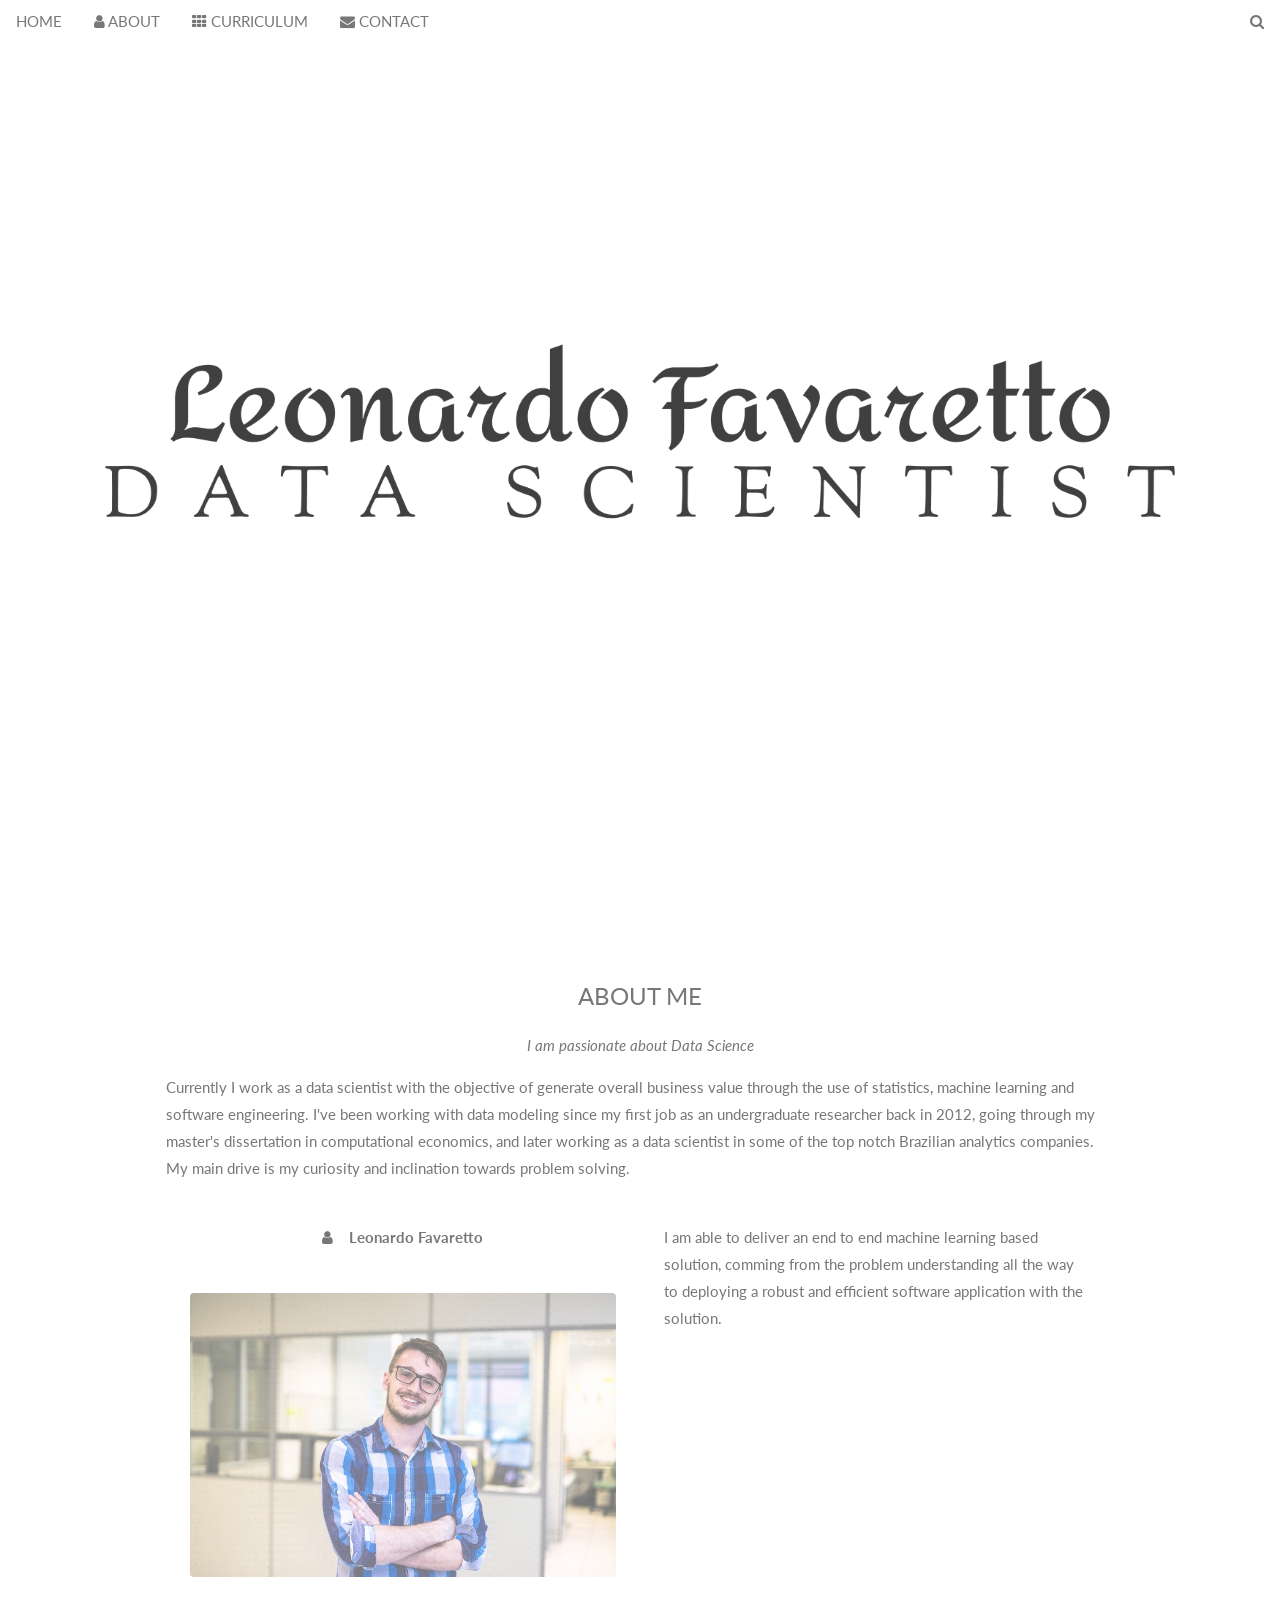
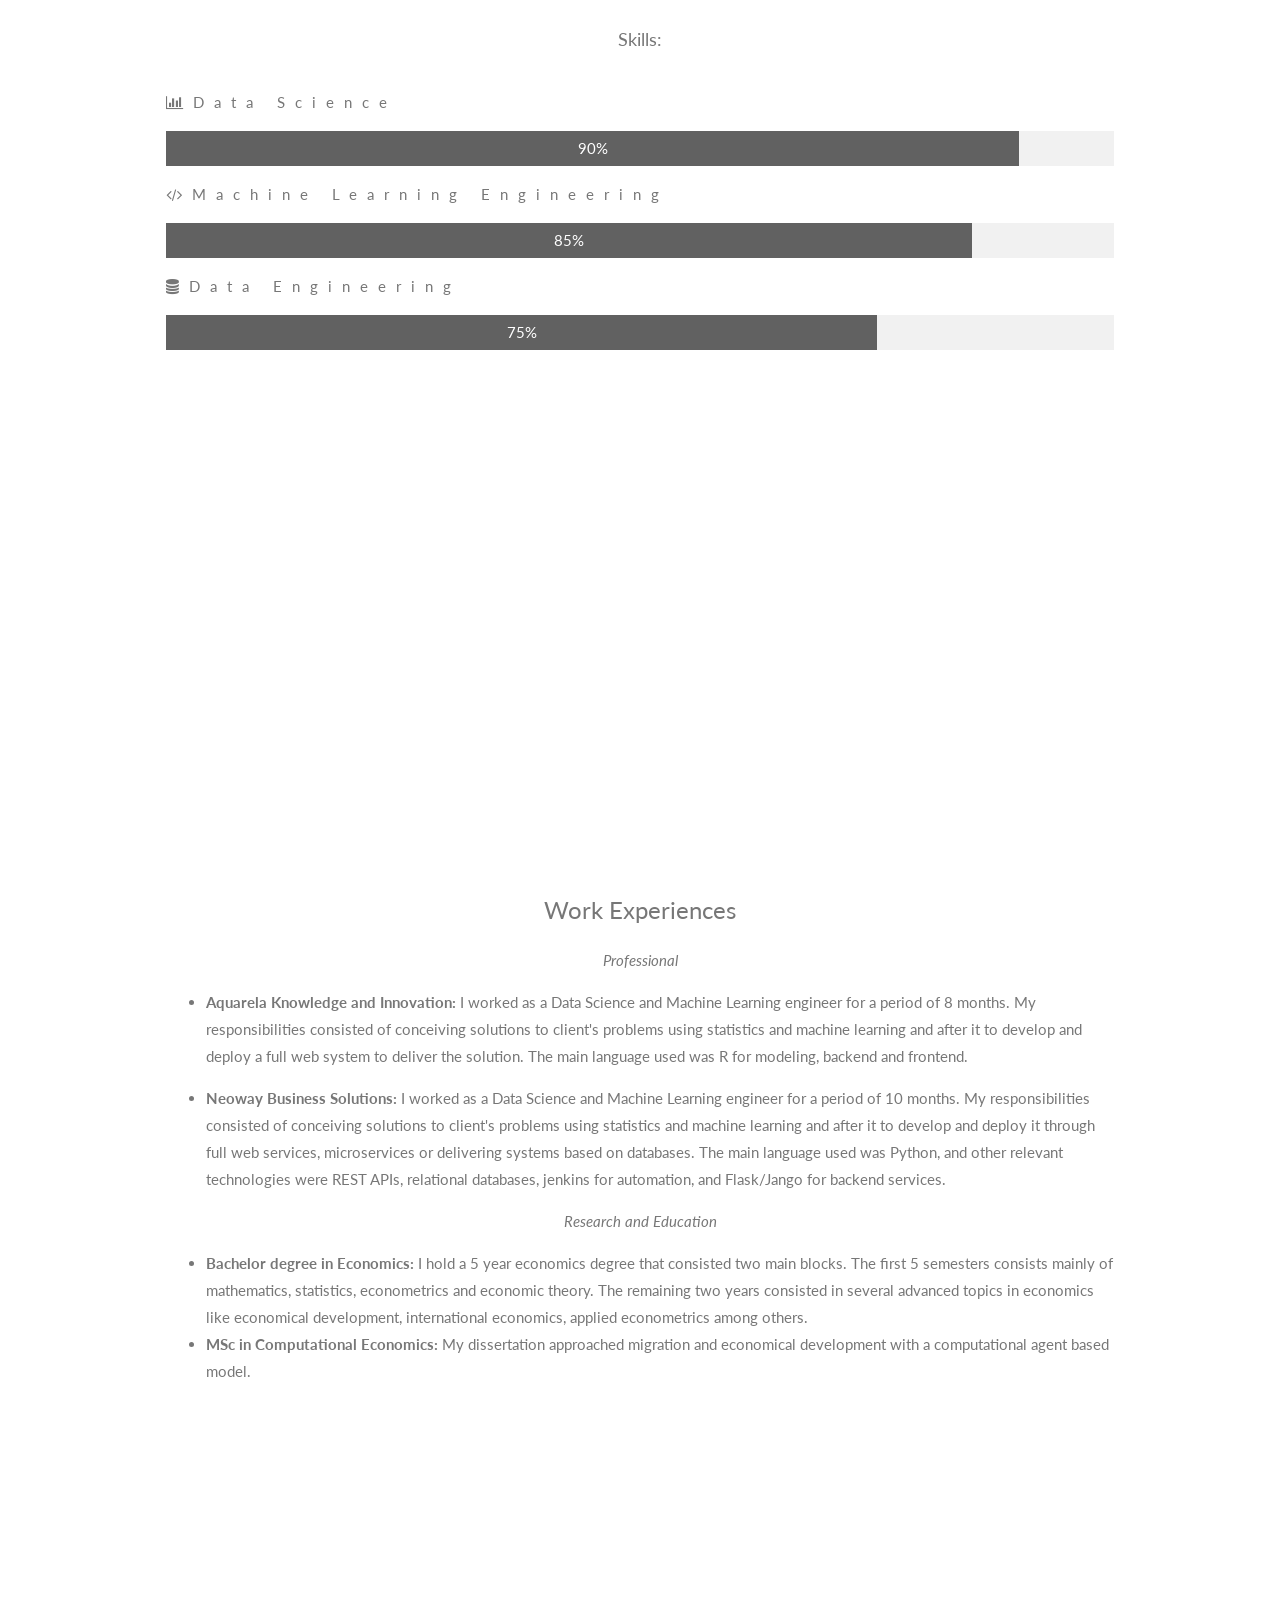
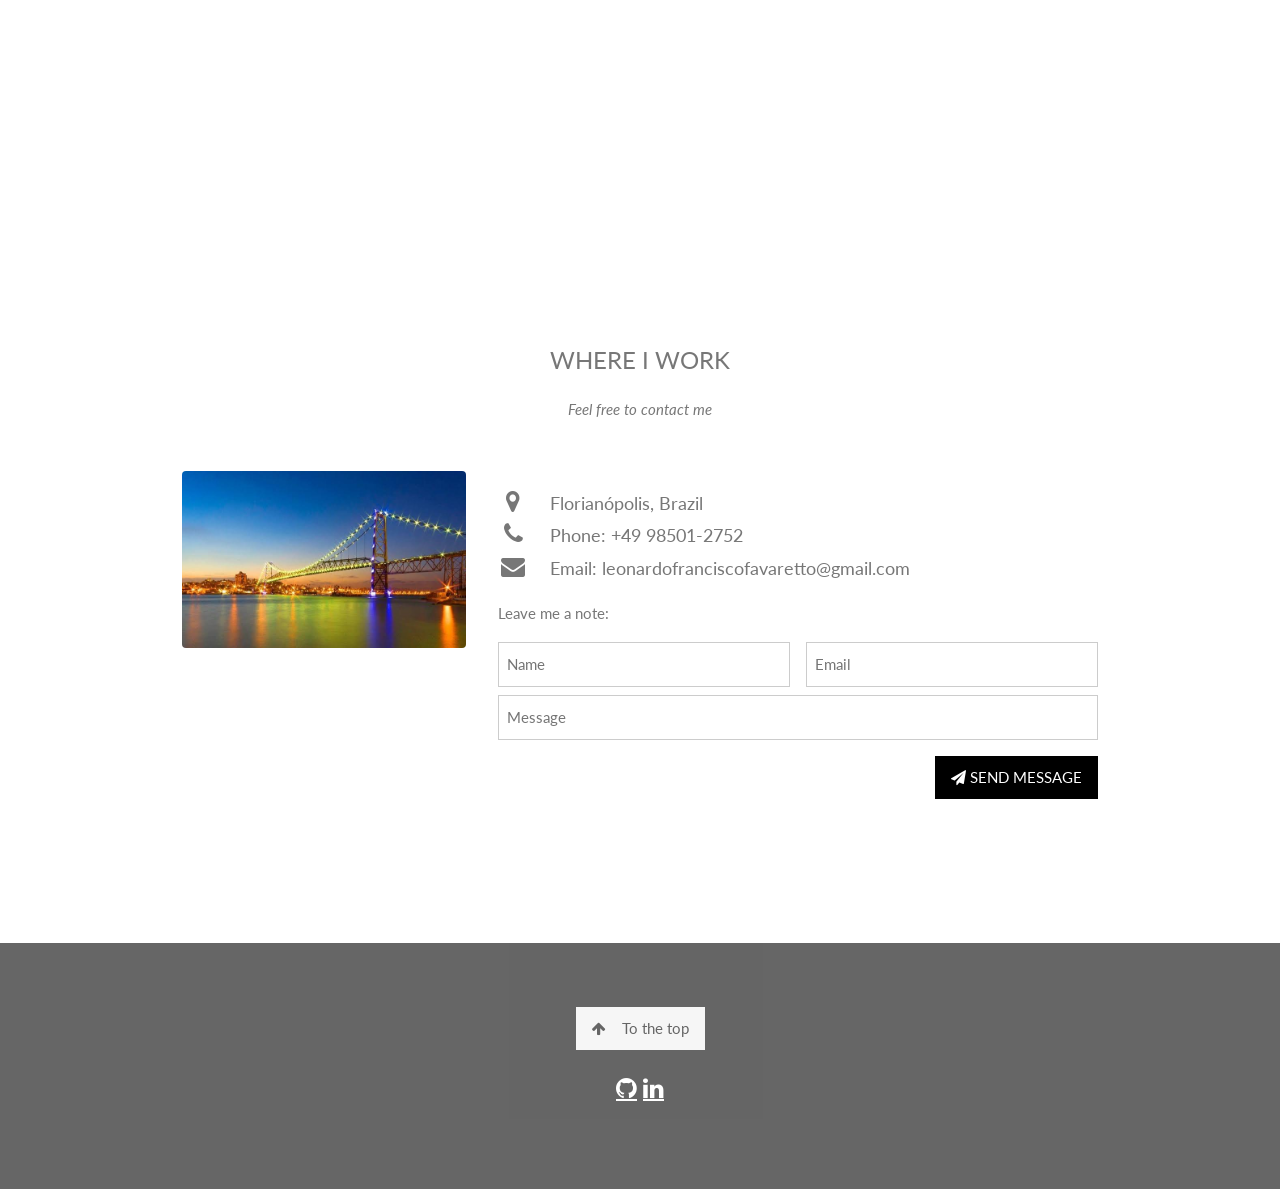
<file: index.html>
<!DOCTYPE html>
<html>
<head>
    <title>Favaretto DS</title>
    <meta charset="UTF-8">
    <meta name="viewport" content="width=device-width, initial-scale=1">
    <link rel="stylesheet" href="styles.css">
    <link rel="stylesheet" href="https://fonts.googleapis.com/css?family=Lato">
    <link rel="stylesheet" href="https://cdnjs.cloudflare.com/ajax/libs/font-awesome/4.7.0/css/font-awesome.min.css">
    <style>
        body,
        h1,
        h2,
        h3,
        h4,
        h5,
        h6 {
            font-family: "Lato", sans-serif;
        }
        
        body,
        html {
            height: 100%;
            color: #777;
            line-height: 1.8;
        }
        
        /* Create a Parallax Effect */
        .bgimg-1,
        .bgimg-2,
        .bgimg-3 {
            background-attachment: fixed;
            background-position: center;
            background-repeat: no-repeat;
            background-size: cover;
        }
        
        /* First image (Logo. Full height) */
.bgimg-1 {
    background-image: url('cover.png');
    min-height: 100%;
    background-attachment: fixed;
    background-position: center;
    background-repeat: no-repeat;
    background-size: cover;
}

/* Media query for screens with a maximum width of 768px (adjust as needed) */
@media screen and (max-width: 768px) {
    .bgimg-1 {
        background-size: contain; /* Adjust as needed for responsiveness */
    }
}

/* Media query for desktop view with a minimum width of, for example, 1200px (adjust as needed) */
@media screen and (min-width: 1200px) {
    .bgimg-1 {
        background-size: 100% auto; /* Adjust as needed for desktop view */
    }
}
@media screen and (max-width: 768px) {
    .bgimg-1 {
        background-size: contain; /* Adjust as needed for responsiveness */
        min-height: 300px; /* Adjust the height to reduce white space */
    }
}
        /* Second image (Portfolio) */
        .bgimg-2 {
            background-image: url("aqrl.jpg");
            min-height: 400px;
        }
        
        /* Third image (Contact) */
        .bgimg-3 {
            background-image: url("floripa2.jpeg");
            min-height: 400px;
        }
        
        .w3-wide {
            letter-spacing: 10px;
        }
        
        .w3-hover-opacity {
            cursor: pointer;
        }
        
        /* Improved mobile responsiveness */
        @media screen and (max-width: 768px) {
            .w3-bar-item {
                width: 100%;
                text-align: center;
                padding: 10px 0;
            }
            
            .w3-bar {
                flex-direction: column;
            }
            
            .w3-top {
                position: relative;
            }
            
            .bgimg-1,
            .bgimg-2,
            .bgimg-3 {
                background-attachment: scroll;
            }
            
            .w3-display-container {
                text-align: center;
            }
        }
    </style>
</head>

<body>
    <!-- Navbar (sit on top) -->


        <!-- Navbar on small screens -->
        <div id="navDemo" class="w3-bar-block w3-white w3-hide w3-hide-large w3-hide-medium">
            <a href="#about" class="w3-bar-item w3-button" onclick="toggleFunction()">ABOUT</a>
            <a href="#portfolio" class="w3-bar-item w3-button" onclick="toggleFunction()">CURRICULUM</a>
            <a href="#contact" class="w3-bar-item w3-button" onclick="toggleFunction()">CONTACT</a>
            <a href="#" class="w3-bar-item w3-button">SEARCH</a>
        </div>
    </div>

     <div class="w3-top">
        <div class="w3-bar" id="myNavbar">
            <a class="w3-bar-item w3-button w3-hover-black w3-hide-medium w3-hide-large w3-right" href="javascript:void(0);" onclick="toggleFunction()" title="Toggle Navigation Menu">
                <i class="fa fa-bars"></i>
            </a>
            <a href="#home" class="w3-bar-item w3-button">HOME</a>
            <a href="#about" class="w3-bar-item w3-button w3-hide-small"><i class="fa fa-user"></i> ABOUT</a>
            <a href="#portfolio" class="w3-bar-item w3-button w3-hide-small"><i class="fa fa-th"></i> CURRICULUM</a>
            <a href="#contact" class="w3-bar-item w3-button w3-hide-small"><i class="fa fa-envelope"></i> CONTACT</a>
            <a href="#" class="w3-bar-item w3-button w3-hide-small w3-right w3-hover-red">
                <i class="fa fa-search"></i>
            </a>
        </div>

        <!-- Navbar on small screens -->
        <div id="navDemo" class="w3-bar-block w3-white w3-hide w3-hide-large w3-hide-medium">
            <a href="#about" class="w3-bar-item w3-button" onclick="toggleFunction()">ABOUT</a>
            <a href="#portfolio" class="w3-bar-item w3-button" onclick="toggleFunction()">CURRICULUM</a>
            <a href="#contact" class="w3-bar-item w3-button" onclick="toggleFunction()">CONTACT</a>
            <a href="#" class="w3-bar-item w3-button">SEARCH</a>
        </div>
    </div>

    <!-- First Parallax Image with Logo Text -->
    <div class="bgimg-1 w3-display-container w3-opacity-min" id="home">
        <div class="w3-display-middle" style="white-space:nowrap;">

        </div>
    </div>

    <!-- Container (About Section) -->
    <div class="w3-content w3-container w3-padding-64" id="about">
        <h3 class="w3-center">ABOUT ME</h3>
        <p class="w3-center"><em>I am passionate about Data Science</em></p>
        <p>Currently I work as a data scientist with the objective of generate overall business value through the use of statistics, machine learning and software engineering. I've been working with data modeling since my first job as an undergraduate researcher
            back in 2012, going through my master's dissertation in computational economics, and later working as a data scientist in some of the top notch Brazilian analytics companies. My main drive is my curiosity and inclination towards problem solving.</p>
        <div class="w3-row">
            <div class="w3-col m6 w3-center w3-padding-large">
                <p><b><i class="fa fa-user w3-margin-right"></i>Leonardo Favaretto</b></p><br>
                <img src="foto_linkedin.png" class="w3-round w3-image w3-opacity w3-hover-opacity-off" alt="Photo of Me" width="500" height="333">
            </div>

            <!-- Hide this text on small devices -->
            <div class="w3-col m6 w3-hide-small w3-padding-large">
                <p>I am able to deliver an end to end machine learning based solution, comming from the problem understanding all the way to deploying a robust and efficient software application with the solution.
                </p>
            </div>
        </div>
        <p class="w3-large w3-center w3-padding-16">Skills:</p>
        <p class="w3-wide"><i class="fa fa-bar-chart"></i>Data Science</p>
        <div class="w3-light-grey">
            <div class="w3-container w3-padding-small w3-dark-grey w3-center" style="width:90%">90%</div>
        </div>
        <p class="w3-wide"><i class="fa fa-code"></i>Machine Learning Engineering</p>
        <div class="w3-light-grey">
            <div class="w3-container w3-padding-small w3-dark-grey w3-center" style="width:85%">85%</div>
        </div>
        <p class="w3-wide"><i class="fa fa-database"></i>Data Engineering</p>
        <div class="w3-light-grey">
            <div class="w3-container w3-padding-small w3-dark-grey w3-center" style="width:75%">75%</div>
        </div>
    </div>

    <!-- Second Parallax Image with Portfolio Text -->
    <div class="bgimg-2 w3-display-container w3-opacity-min">
        <div class="w3-display-middle">
            <span class="w3-xxlarge w3-text-white w3-wide">CURRICULUM</span>
        </div>
    </div>
    </div>
    <div class="w3-content w3-container w3-padding-64" id="portfolio">
        <h3 class="w3-center">Work Experiences</h3>
        <p class="w3-center"><em>Professional</em></p>
        <ul>
            <li>
                <b>Aquarela Knowledge and Innovation: </b> I worked as a Data Science and Machine Learning engineer for a period of 8 months. My responsibilities consisted of conceiving solutions to client's problems using statistics and machine learning
                and after it to develop and deploy a full web system to deliver the solution. The main language used was R for modeling, backend and frontend.
            </li>
        </ul>
        <ul>
            <li>
                <b> Neoway Business Solutions: </b> I worked as a Data Science and Machine Learning engineer for a period of 10 months. My responsibilities consisted of conceiving solutions to client's problems using statistics and machine learning and
                after it to develop and deploy it through full web services, microservices or delivering systems based on databases. The main language used was Python, and other relevant technologies were REST APIs, relational databases, jenkins for automation,
                and Flask/Jango for backend services.

            </li>
        </ul>
        <p class="w3-center"><em>Research and Education</em></p>
        <ul>
            <li>
                <b>Bachelor degree in Economics: </b> I hold a 5 year economics degree that consisted two main blocks. The first 5 semesters consists mainly of mathematics, statistics, econometrics and economic theory. The remaining two years consisted
                in several advanced topics in economics like economical development, international economics, applied econometrics among others.
            </li>
            <li>
                <b>MSc in Computational Economics: </b> My dissertation approached migration and economical development with a computational agent based model.
            </li>
        </ul>
        <div class="w3-row">
        </div>
    </div>



    <!-- Third Parallax Image with Portfolio Text -->
    <div class="bgimg-3 w3-display-container w3-opacity-min" id='portfolio'>
        <div class="w3-display-middle">
            <span class="w3-xxlarge w3-text-white w3-wide">CONTACT</span>
        </div>
    </div>

    <!-- Container (Contact Section) -->
    <div class="w3-content w3-container w3-padding-64" id="contact">
        <h3 class="w3-center">WHERE I WORK</h3>
        <p class="w3-center"><em>Feel free to contact me</em></p>

        <div class="w3-row w3-padding-32 w3-section">
            <div class="w3-col m4 w3-container">
                <img src="map.jpeg" class="w3-image w3-round" style="width:100%">
            </div>
            <div class="w3-col m8 w3-panel">
                <div class="w3-large w3-margin-bottom">
                    <i class="fa fa-map-marker fa-fw w3-hover-text-black w3-xlarge w3-margin-right"></i> Florianópolis, Brazil<br>
                    <i class="fa fa-phone fa-fw w3-hover-text-black w3-xlarge w3-margin-right"></i> Phone: +49 98501-2752<br>
                    <i class="fa fa-envelope fa-fw w3-hover-text-black w3-xlarge w3-margin-right"></i> Email: leonardofranciscofavaretto@gmail.com<br>
                </div>
                <p>Leave me a note:</p>
                <form action="/action_page.php" target="_blank">
                    <div class="w3-row-padding" style="margin:0 -16px 8px -16px">
                        <div class="w3-half">
                            <input class="w3-input w3-border" type="text" placeholder="Name" required name="Name">
                        </div>
                        <div class="w3-half">
                            <input class="w3-input w3-border" type="text" placeholder="Email" required name="Email">
                        </div>
                    </div>
                    <input class="w3-input w3-border" type="text" placeholder="Message" required name="Message">
                    <button class="w3-button w3-black w3-right w3-section" type="submit">
          <i class="fa fa-paper-plane"></i> SEND MESSAGE
        </button>
                </form>
            </div>
        </div>
    </div>

    <!-- Footer -->
    <footer id="footeredit" class="w3-center w3-black w3-padding-64 w3-opacity w3-hover-opacity-off">
        <a href="#home" class="w3-button w3-light-grey"><i class="fa fa-arrow-up w3-margin-right"></i>To the top</a>
        <div class="w3-xlarge w3-section">
            <a href="https://github.com/LeonardoFavaretto" class="fa fa-github w3-hover-opacity"> </a>
            <a href="https://www.linkedin.com/in/leonardo-favaretto/" class="fa fa-linkedin w3-hover-opacity"></a>
        </div>
    </footer>

    <script>
        // Modal Image Gallery
        function onClick(element) {
            document.getElementById("img01").src = element.src;
            document.getElementById("modal01").style.display = "block";
            var captionText = document.getElementById("caption");
            captionText.innerHTML = element.alt;
        }

        // Change style of navbar on scroll
        window.onscroll = function() {
            myFunction()
        };

        function myFunction() {
            var navbar = document.getElementById("myNavbar");
            if (document.body.scrollTop > 100 || document.documentElement.scrollTop > 100) {
                navbar.className = "w3-bar" + " w3-card" + " w3-animate-top" + " w3-white";
            } else {
                navbar.className = navbar.className.replace(" w3-card w3-animate-top w3-white", "");
            }
        }

        // Used to toggle the menu on small screens when clicking on the menu button
        function toggleFunction() {
            var x = document.getElementById("navDemo");
            if (x.className.indexOf("w3-show") == -1) {
                x.className += " w3-show";
            } else {
                x.className = x.className.replace(" w3-show", "");
            }
        }
    </script>
</body>
</html>
</file>
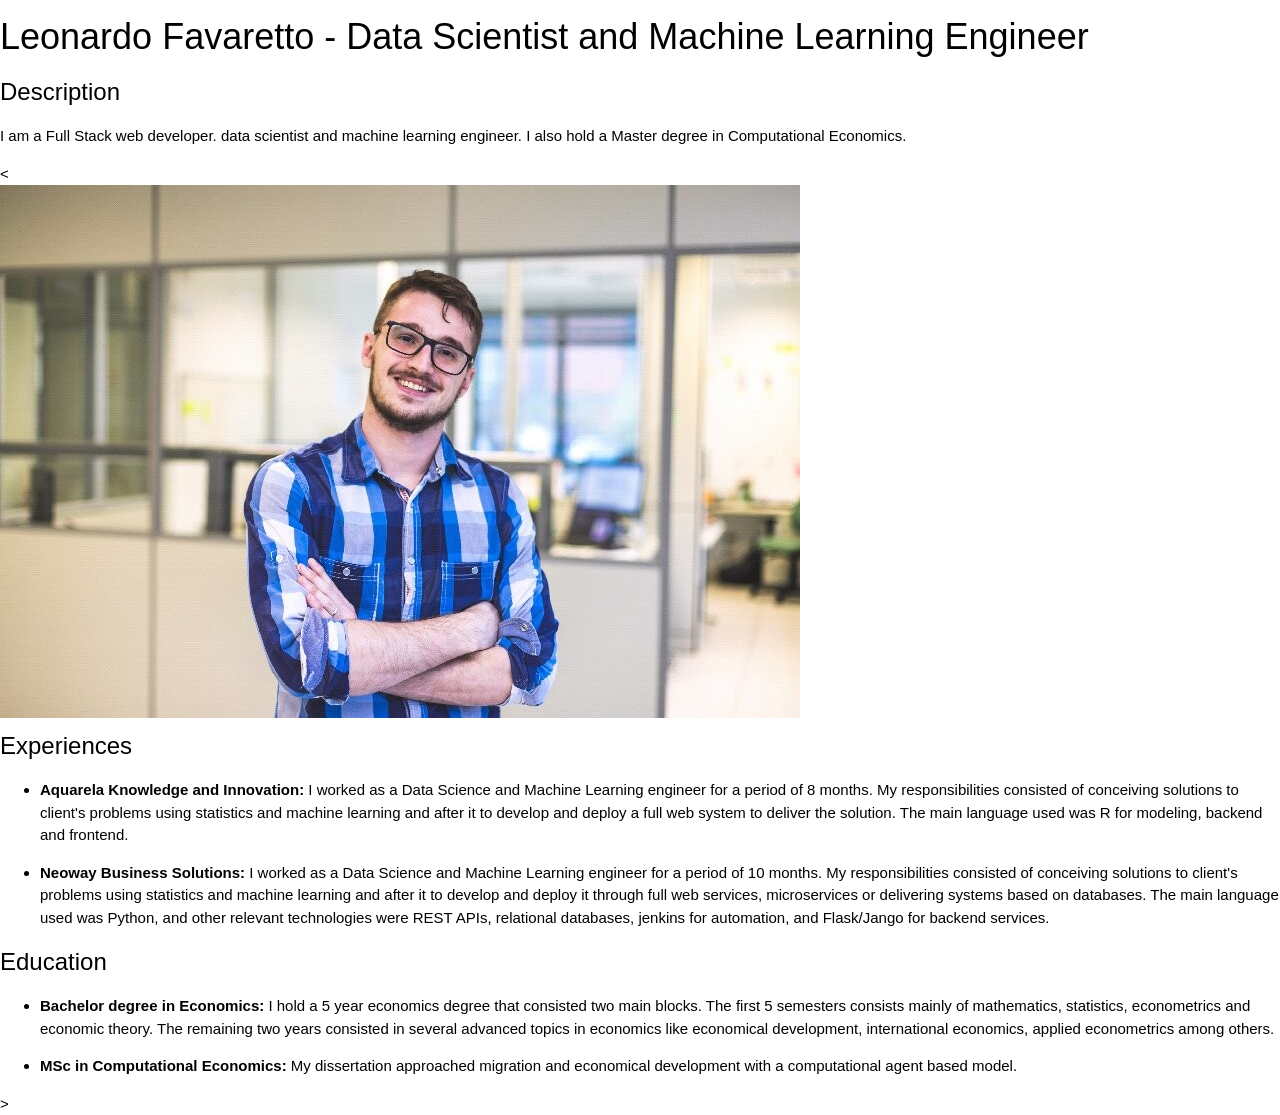
<file: teste.html>
<!DOCTYPE html>
<html>

<head>
    <meta charset='utf-8'>
    <meta http-equiv='X-UA-Compatible' content='IE=edge'>
    <title>Leonardo Favaretto</title>
    <meta name='viewport' content='width=device-width, initial-scale=1'>
    <link rel='stylesheet' type='text/css' media='screen' href='styles.css'>
    <script src='react.js'></script>

</head>

<body>
<div>
    <h1>Leonardo Favaretto - Data Scientist and Machine Learning Engineer </h1>
</div>
    <div>
    <h3> Description </h3>
    <p>
        I am a Full Stack web developer. data scientist and machine learning
        engineer. I also hold a Master degree in Computational Economics.
    </p>
<</div>
    <img src="foto_linkedin.png">
<div>
    <h3> Experiences </h3>

      <ul>
      <li>
          <b>Aquarela Knowledge and Innovation: </b> I worked as a Data Science and Machine
          Learning engineer for a period of 8 months. My responsibilities consisted of
          conceiving solutions to client's problems using statistics and machine learning
          and after it to develop and deploy a full web system to deliver the solution.
           The main language used was R for modeling, backend and frontend.
      </li>
          </ul>
          <ul>
    <li>
          <b> Neoway Business Solutions: </b> I worked as a Data Science and Machine
          Learning engineer for a period of 10 months. My responsibilities consisted of
          conceiving solutions to client's problems using statistics and machine learning
          and after it to develop and deploy it through full web services, microservices
          or delivering systems based on databases. The main language used was Python, and
          other relevant technologies were REST APIs, relational databases, jenkins for
          automation, and Flask/Jango for backend services.

      </li>
      </ul>
    </div>

    <div>
    <h3> Education </h3>
    <ul>
      <li>
          <b>Bachelor degree in Economics: </b> I hold a 5 year economics degree that consisted
           two main blocks. The first 5 semesters consists mainly of mathematics, statistics,
          econometrics and economic theory. The remaining two years consisted in several advanced
          topics in economics like economical development, international economics, applied econometrics
          among others.
      </li>
          </ul>
<ul>
      <li>
          <b>MSc in Computational Economics: </b> My dissertation approached migration and economical development
          with a computational agent based model.
      </li>
          </ul>

</div>

</body>

</html>>
</file>
<file: styles.css>
/* W3.CSS 4.13 June 2019 by Jan Egil and Borge Refsnes */

html {
    box-sizing: border-box
}

*,
*:before,
*:after {
    box-sizing: inherit
}


/* Extract from normalize.css by Nicolas Gallagher and Jonathan Neal git.io/normalize */

html {
    -ms-text-size-adjust: 100%;
    -webkit-text-size-adjust: 100%
}

body {
    margin: 0
}

#footeredit {
    width: 100%;
}

article,
aside,
details,
figcaption,
figure,
footer,
header,
main,
menu,
nav,
section {
    display: block
}

summary {
    display: list-item
}

audio,
canvas,
progress,
video {
    display: inline-block
}

progress {
    vertical-align: baseline
}

audio:not([controls]) {
    display: none;
    height: 0
}

[hidden],
template {
    display: none
}

a {
    background-color: transparent
}

a:active,
a:hover {
    outline-width: 0
}

abbr[title] {
    border-bottom: none;
    text-decoration: underline;
    text-decoration: underline dotted
}

b,
strong {
    font-weight: bolder
}

dfn {
    font-style: italic
}

mark {
    background: #ff0;
    color: #000
}

small {
    font-size: 80%
}

sub,
sup {
    font-size: 75%;
    line-height: 0;
    position: relative;
    vertical-align: baseline
}

sub {
    bottom: -0.25em
}

sup {
    top: -0.5em
}

figure {
    margin: 1em 40px
}

img {
    border-style: none
}

code,
kbd,
pre,
samp {
    font-family: monospace, monospace;
    font-size: 1em
}

hr {
    box-sizing: content-box;
    height: 0;
    overflow: visible
}

button,
input,
select,
textarea,
optgroup {
    font: inherit;
    margin: 0
}

optgroup {
    font-weight: bold
}

button,
input {
    overflow: visible
}

button,
select {
    text-transform: none
}

button,
[type=button],
[type=reset],
[type=submit] {
    -webkit-appearance: button
}

button::-moz-focus-inner,
[type=button]::-moz-focus-inner,
[type=reset]::-moz-focus-inner,
[type=submit]::-moz-focus-inner {
    border-style: none;
    padding: 0
}

button:-moz-focusring,
[type=button]:-moz-focusring,
[type=reset]:-moz-focusring,
[type=submit]:-moz-focusring {
    outline: 1px dotted ButtonText
}

fieldset {
    border: 1px solid #c0c0c0;
    margin: 0 2px;
    padding: .35em .625em .75em
}

legend {
    color: inherit;
    display: table;
    max-width: 100%;
    padding: 0;
    white-space: normal
}

textarea {
    overflow: auto
}

[type=checkbox],
[type=radio] {
    padding: 0
}

[type=number]::-webkit-inner-spin-button,
[type=number]::-webkit-outer-spin-button {
    height: auto
}

[type=search] {
    -webkit-appearance: textfield;
    outline-offset: -2px
}

[type=search]::-webkit-search-decoration {
    -webkit-appearance: none
}

::-webkit-file-upload-button {
    -webkit-appearance: button;
    font: inherit
}


/* End extract */

html,
body {
    font-family: Verdana, sans-serif;
    font-size: 15px;
    line-height: 1.5
}

html {
    overflow-x: hidden
}

h1 {
    font-size: 36px
}

h2 {
    font-size: 30px
}

h3 {
    font-size: 24px
}

h4 {
    font-size: 20px
}

h5 {
    font-size: 18px
}

h6 {
    font-size: 16px
}

.w3-serif {
    font-family: serif
}

h1,
h2,
h3,
h4,
h5,
h6 {
    font-family: "Segoe UI", Arial, sans-serif;
    font-weight: 400;
    margin: 10px 0
}

.w3-wide {
    letter-spacing: 4px
}

hr {
    border: 0;
    border-top: 1px solid #eee;
    margin: 20px 0
}

.w3-image {
    max-width: 100%;
    height: auto
}

img {
    vertical-align: middle
}

a {
    color: inherit
}

.w3-table,
.w3-table-all {
    border-collapse: collapse;
    border-spacing: 0;
    width: 100%;
    display: table
}

.w3-table-all {
    border: 1px solid #ccc
}

.w3-bordered tr,
.w3-table-all tr {
    border-bottom: 1px solid #ddd
}

.w3-striped tbody tr:nth-child(even) {
    background-color: #f1f1f1
}

.w3-table-all tr:nth-child(odd) {
    background-color: #fff
}

.w3-table-all tr:nth-child(even) {
    background-color: #f1f1f1
}

.w3-hoverable tbody tr:hover,
.w3-ul.w3-hoverable li:hover {
    background-color: #ccc
}

.w3-centered tr th,
.w3-centered tr td {
    text-align: center
}

.w3-table td,
.w3-table th,
.w3-table-all td,
.w3-table-all th {
    padding: 8px 8px;
    display: table-cell;
    text-align: left;
    vertical-align: top
}

.w3-table th:first-child,
.w3-table td:first-child,
.w3-table-all th:first-child,
.w3-table-all td:first-child {
    padding-left: 16px
}

.w3-btn,
.w3-button {
    border: none;
    display: inline-block;
    padding: 8px 16px;
    vertical-align: middle;
    overflow: hidden;
    text-decoration: none;
    color: inherit;
    background-color: inherit;
    text-align: center;
    cursor: pointer;
    white-space: nowrap
}

.w3-btn:hover {
    box-shadow: 0 8px 16px 0 rgba(0, 0, 0, 0.2), 0 6px 20px 0 rgba(0, 0, 0, 0.19)
}

.w3-btn,
.w3-button {
    -webkit-touch-callout: none;
    -webkit-user-select: none;
    -khtml-user-select: none;
    -moz-user-select: none;
    -ms-user-select: none;
    user-select: none
}

.w3-disabled,
.w3-btn:disabled,
.w3-button:disabled {
    cursor: not-allowed;
    opacity: 0.3
}

.w3-disabled *,
:disabled * {
    pointer-events: none
}

.w3-btn.w3-disabled:hover,
.w3-btn:disabled:hover {
    box-shadow: none
}

.w3-badge,
.w3-tag {
    background-color: #000;
    color: #fff;
    display: inline-block;
    padding-left: 8px;
    padding-right: 8px;
    text-align: center
}

.w3-badge {
    border-radius: 50%
}

.w3-ul {
    list-style-type: none;
    padding: 0;
    margin: 0
}

.w3-ul li {
    padding: 8px 16px;
    border-bottom: 1px solid #ddd
}

.w3-ul li:last-child {
    border-bottom: none
}

.w3-tooltip,
.w3-display-container {
    position: relative
}

.w3-tooltip .w3-text {
    display: none
}

.w3-tooltip:hover .w3-text {
    display: inline-block
}

.w3-ripple:active {
    opacity: 0.5
}

.w3-ripple {
    transition: opacity 0s
}

.w3-input {
    padding: 8px;
    display: block;
    border: none;
    border-bottom: 1px solid #ccc;
    width: 100%
}

.w3-select {
    padding: 9px 0;
    width: 100%;
    border: none;
    border-bottom: 1px solid #ccc
}

.w3-dropdown-click,
.w3-dropdown-hover {
    position: relative;
    display: inline-block;
    cursor: pointer
}

.w3-dropdown-hover:hover .w3-dropdown-content {
    display: block
}

.w3-dropdown-hover:first-child,
.w3-dropdown-click:hover {
    background-color: #ccc;
    color: #000
}

.w3-dropdown-hover:hover>.w3-button:first-child,
.w3-dropdown-click:hover>.w3-button:first-child {
    background-color: #ccc;
    color: #000
}

.w3-dropdown-content {
    cursor: auto;
    color: #000;
    background-color: #fff;
    display: none;
    position: absolute;
    min-width: 160px;
    margin: 0;
    padding: 0;
    z-index: 1
}

.w3-check,
.w3-radio {
    width: 24px;
    height: 24px;
    position: relative;
    top: 6px
}

.w3-sidebar {
    height: 100%;
    width: 200px;
    background-color: #fff;
    position: fixed!important;
    z-index: 1;
    overflow: auto
}

.w3-bar-block .w3-dropdown-hover,
.w3-bar-block .w3-dropdown-click {
    width: 100%
}

.w3-bar-block .w3-dropdown-hover .w3-dropdown-content,
.w3-bar-block .w3-dropdown-click .w3-dropdown-content {
    min-width: 100%
}

.w3-bar-block .w3-dropdown-hover .w3-button,
.w3-bar-block .w3-dropdown-click .w3-button {
    width: 100%;
    text-align: left;
    padding: 8px 16px
}

.w3-main,
#main {
    transition: margin-left .4s
}

.w3-modal {
    z-index: 3;
    display: none;
    padding-top: 100px;
    position: fixed;
    left: 0;
    top: 0;
    width: 100%;
    height: 100%;
    overflow: auto;
    background-color: rgb(0, 0, 0);
    background-color: rgba(0, 0, 0, 0.4)
}

.w3-modal-content {
    margin: auto;
    background-color: #fff;
    position: relative;
    padding: 0;
    outline: 0;
    width: 600px
}

.w3-bar {
    width: 100%;
    overflow: hidden
}

.w3-center .w3-bar {
    display: inline-block;
    width: auto
}

.w3-bar .w3-bar-item {
    padding: 8px 16px;
    float: left;
    width: auto;
    border: none;
    display: block;
    outline: 0
}

.w3-bar .w3-dropdown-hover,
.w3-bar .w3-dropdown-click {
    position: static;
    float: left
}

.w3-bar .w3-button {
    white-space: normal
}

.w3-bar-block .w3-bar-item {
    width: 100%;
    display: block;
    padding: 8px 16px;
    text-align: left;
    border: none;
    white-space: normal;
    float: none;
    outline: 0
}

.w3-bar-block.w3-center .w3-bar-item {
    text-align: center
}

.w3-block {
    display: block;
    width: 100%
}

.w3-responsive {
    display: block;
    overflow-x: auto
}

.w3-container:after,
.w3-container:before,
.w3-panel:after,
.w3-panel:before,
.w3-row:after,
.w3-row:before,
.w3-row-padding:after,
.w3-row-padding:before,
.w3-cell-row:before,
.w3-cell-row:after,
.w3-clear:after,
.w3-clear:before,
.w3-bar:before,
.w3-bar:after {
    content: "";
    display: table;
    clear: both
}

.w3-col,
.w3-half,
.w3-third,
.w3-twothird,
.w3-threequarter,
.w3-quarter {
    float: left;
    width: 100%
}

.w3-col.s1 {
    width: 8.33333%
}

.w3-col.s2 {
    width: 16.66666%
}

.w3-col.s3 {
    width: 24.99999%
}

.w3-col.s4 {
    width: 33.33333%
}

.w3-col.s5 {
    width: 41.66666%
}

.w3-col.s6 {
    width: 49.99999%
}

.w3-col.s7 {
    width: 58.33333%
}

.w3-col.s8 {
    width: 66.66666%
}

.w3-col.s9 {
    width: 74.99999%
}

.w3-col.s10 {
    width: 83.33333%
}

.w3-col.s11 {
    width: 91.66666%
}

.w3-col.s12 {
    width: 99.99999%
}

@media (min-width:601px) {
    .w3-col.m1 {
        width: 8.33333%
    }
    .w3-col.m2 {
        width: 16.66666%
    }
    .w3-col.m3,
    .w3-quarter {
        width: 24.99999%
    }
    .w3-col.m4,
    .w3-third {
        width: 33.33333%
    }
    .w3-col.m5 {
        width: 41.66666%
    }
    .w3-col.m6,
    .w3-half {
        width: 49.99999%
    }
    .w3-col.m7 {
        width: 58.33333%
    }
    .w3-col.m8,
    .w3-twothird {
        width: 66.66666%
    }
    .w3-col.m9,
    .w3-threequarter {
        width: 74.99999%
    }
    .w3-col.m10 {
        width: 83.33333%
    }
    .w3-col.m11 {
        width: 91.66666%
    }
    .w3-col.m12 {
        width: 99.99999%
    }
}

@media (min-width:993px) {
    .w3-col.l1 {
        width: 8.33333%
    }
    .w3-col.l2 {
        width: 16.66666%
    }
    .w3-col.l3 {
        width: 24.99999%
    }
    .w3-col.l4 {
        width: 33.33333%
    }
    .w3-col.l5 {
        width: 41.66666%
    }
    .w3-col.l6 {
        width: 49.99999%
    }
    .w3-col.l7 {
        width: 58.33333%
    }
    .w3-col.l8 {
        width: 66.66666%
    }
    .w3-col.l9 {
        width: 74.99999%
    }
    .w3-col.l10 {
        width: 83.33333%
    }
    .w3-col.l11 {
        width: 91.66666%
    }
    .w3-col.l12 {
        width: 99.99999%
    }
}

.w3-rest {
    overflow: hidden
}

.w3-stretch {
    margin-left: -16px;
    margin-right: -16px
}

.w3-content,
.w3-auto {
    margin-left: auto;
    margin-right: auto
}

.w3-content {
    max-width: 980px
}

.w3-auto {
    max-width: 1140px
}

.w3-cell-row {
    display: table;
    width: 100%
}

.w3-cell {
    display: table-cell
}

.w3-cell-top {
    vertical-align: top
}

.w3-cell-middle {
    vertical-align: middle
}

.w3-cell-bottom {
    vertical-align: bottom
}

.w3-hide {
    display: none!important
}

.w3-show-block,
.w3-show {
    display: block!important
}

.w3-show-inline-block {
    display: inline-block!important
}

@media (max-width:1205px) {
    .w3-auto {
        max-width: 95%
    }
}

@media (max-width:600px) {
    .w3-modal-content {
        margin: 0 10px;
        width: auto!important
    }
    .w3-modal {
        padding-top: 30px
    }
    .w3-dropdown-hover.w3-mobile .w3-dropdown-content,
    .w3-dropdown-click.w3-mobile .w3-dropdown-content {
        position: relative
    }
    .w3-hide-small {
        display: none!important
    }
    .w3-mobile {
        display: block;
        width: 100%!important
    }
    .w3-bar-item.w3-mobile,
    .w3-dropdown-hover.w3-mobile,
    .w3-dropdown-click.w3-mobile {
        text-align: center
    }
    .w3-dropdown-hover.w3-mobile,
    .w3-dropdown-hover.w3-mobile .w3-btn,
    .w3-dropdown-hover.w3-mobile .w3-button,
    .w3-dropdown-click.w3-mobile,
    .w3-dropdown-click.w3-mobile .w3-btn,
    .w3-dropdown-click.w3-mobile .w3-button {
        width: 100%
    }
}

@media (max-width:768px) {
    .w3-modal-content {
        width: 500px
    }
    .w3-modal {
        padding-top: 50px
    }
}

@media (min-width:993px) {
    .w3-modal-content {
        width: 900px
    }
    .w3-hide-large {
        display: none!important
    }
    .w3-sidebar.w3-collapse {
        display: block!important
    }
}

@media (max-width:992px) and (min-width:601px) {
    .w3-hide-medium {
        display: none!important
    }
}

@media (max-width:992px) {
    .w3-sidebar.w3-collapse {
        display: none
    }
    .w3-main {
        margin-left: 0!important;
        margin-right: 0!important
    }
    .w3-auto {
        max-width: 100%
    }
}

.w3-top,
.w3-bottom {
    position: fixed;
    width: 100%;
    z-index: 1
}

.w3-top {
    top: 0
}

.w3-bottom {
    bottom: 0
}

.w3-overlay {
    position: fixed;
    display: none;
    width: 100%;
    height: 100%;
    top: 0;
    left: 0;
    right: 0;
    bottom: 0;
    background-color: rgba(0, 0, 0, 0.5);
    z-index: 2
}

.w3-display-topleft {
    position: absolute;
    left: 0;
    top: 0
}

.w3-display-topright {
    position: absolute;
    right: 0;
    top: 0
}

.w3-display-bottomleft {
    position: absolute;
    left: 0;
    bottom: 0
}

.w3-display-bottomright {
    position: absolute;
    right: 0;
    bottom: 0
}

.w3-display-middle {
    position: absolute;
    top: 50%;
    left: 50%;
    transform: translate(-50%, -50%);
    -ms-transform: translate(-50%, -50%)
}

.w3-display-left {
    position: absolute;
    top: 50%;
    left: 0%;
    transform: translate(0%, -50%);
    -ms-transform: translate(-0%, -50%)
}

.w3-display-right {
    position: absolute;
    top: 50%;
    right: 0%;
    transform: translate(0%, -50%);
    -ms-transform: translate(0%, -50%)
}

.w3-display-topmiddle {
    position: absolute;
    left: 50%;
    top: 0;
    transform: translate(-50%, 0%);
    -ms-transform: translate(-50%, 0%)
}

.w3-display-bottommiddle {
    position: absolute;
    left: 50%;
    bottom: 0;
    transform: translate(-50%, 0%);
    -ms-transform: translate(-50%, 0%)
}

.w3-display-container:hover .w3-display-hover {
    display: block
}

.w3-display-container:hover span.w3-display-hover {
    display: inline-block
}

.w3-display-hover {
    display: none
}

.w3-display-position {
    position: absolute
}

.w3-circle {
    border-radius: 50%
}

.w3-round-small {
    border-radius: 2px
}

.w3-round,
.w3-round-medium {
    border-radius: 4px
}

.w3-round-large {
    border-radius: 8px
}

.w3-round-xlarge {
    border-radius: 16px
}

.w3-round-xxlarge {
    border-radius: 32px
}

.w3-row-padding,
.w3-row-padding>.w3-half,
.w3-row-padding>.w3-third,
.w3-row-padding>.w3-twothird,
.w3-row-padding>.w3-threequarter,
.w3-row-padding>.w3-quarter,
.w3-row-padding>.w3-col {
    padding: 0 8px
}

.w3-container,
.w3-panel {
    padding: 0.01em 16px
}

.w3-panel {
    margin-top: 16px;
    margin-bottom: 16px
}

.w3-code,
.w3-codespan {
    font-family: Consolas, "courier new";
    font-size: 16px
}

.w3-code {
    width: auto;
    background-color: #fff;
    padding: 8px 12px;
    border-left: 4px solid #4CAF50;
    word-wrap: break-word
}

.w3-codespan {
    color: crimson;
    background-color: #f1f1f1;
    padding-left: 4px;
    padding-right: 4px;
    font-size: 110%
}

.w3-card,
.w3-card-2 {
    box-shadow: 0 2px 5px 0 rgba(0, 0, 0, 0.16), 0 2px 10px 0 rgba(0, 0, 0, 0.12)
}

.w3-card-4,
.w3-hover-shadow:hover {
    box-shadow: 0 4px 10px 0 rgba(0, 0, 0, 0.2), 0 4px 20px 0 rgba(0, 0, 0, 0.19)
}

.w3-spin {
    animation: w3-spin 2s infinite linear
}

@keyframes w3-spin {
    0% {
        transform: rotate(0deg)
    }
    100% {
        transform: rotate(359deg)
    }
}

.w3-animate-fading {
    animation: fading 10s infinite
}

@keyframes fading {
    0% {
        opacity: 0
    }
    50% {
        opacity: 1
    }
    100% {
        opacity: 0
    }
}

.w3-animate-opacity {
    animation: opac 0.8s
}

@keyframes opac {
    from {
        opacity: 0
    }
    to {
        opacity: 1
    }
}

.w3-animate-top {
    position: relative;
    animation: animatetop 0.4s
}

@keyframes animatetop {
    from {
        top: -300px;
        opacity: 0
    }
    to {
        top: 0;
        opacity: 1
    }
}

.w3-animate-left {
    position: relative;
    animation: animateleft 0.4s
}

@keyframes animateleft {
    from {
        left: -300px;
        opacity: 0
    }
    to {
        left: 0;
        opacity: 1
    }
}

.w3-animate-right {
    position: relative;
    animation: animateright 0.4s
}

@keyframes animateright {
    from {
        right: -300px;
        opacity: 0
    }
    to {
        right: 0;
        opacity: 1
    }
}

.w3-animate-bottom {
    position: relative;
    animation: animatebottom 0.4s
}

@keyframes animatebottom {
    from {
        bottom: -300px;
        opacity: 0
    }
    to {
        bottom: 0;
        opacity: 1
    }
}

.w3-animate-zoom {
    animation: animatezoom 0.6s
}

@keyframes animatezoom {
    from {
        transform: scale(0)
    }
    to {
        transform: scale(1)
    }
}

.w3-animate-input {
    transition: width 0.4s ease-in-out
}

.w3-animate-input:focus {
    width: 100%!important
}

.w3-opacity,
.w3-hover-opacity:hover {
    opacity: 0.60
}

.w3-opacity-off,
.w3-hover-opacity-off:hover {
    opacity: 1
}

.w3-opacity-max {
    opacity: 0.25
}

.w3-opacity-min {
    opacity: 0.75
}

.w3-greyscale-max,
.w3-grayscale-max,
.w3-hover-greyscale:hover,
.w3-hover-grayscale:hover {
    filter: grayscale(100%)
}

.w3-greyscale,
.w3-grayscale {
    filter: grayscale(75%)
}

.w3-greyscale-min,
.w3-grayscale-min {
    filter: grayscale(50%)
}

.w3-sepia {
    filter: sepia(75%)
}

.w3-sepia-max,
.w3-hover-sepia:hover {
    filter: sepia(100%)
}

.w3-sepia-min {
    filter: sepia(50%)
}

.w3-tiny {
    font-size: 10px!important
}

.w3-small {
    font-size: 12px!important
}

.w3-medium {
    font-size: 15px!important
}

.w3-large {
    font-size: 18px!important
}

.w3-xlarge {
    font-size: 24px!important
}

.w3-xxlarge {
    font-size: 36px!important
}

.w3-xxxlarge {
    font-size: 48px!important
}

.w3-jumbo {
    font-size: 64px!important
}

.w3-left-align {
    text-align: left!important
}

.w3-right-align {
    text-align: right!important
}

.w3-justify {
    text-align: justify!important
}

.w3-center {
    text-align: center!important
}

.w3-border-0 {
    border: 0!important
}

.w3-border {
    border: 1px solid #ccc!important
}

.w3-border-top {
    border-top: 1px solid #ccc!important
}

.w3-border-bottom {
    border-bottom: 1px solid #ccc!important
}

.w3-border-left {
    border-left: 1px solid #ccc!important
}

.w3-border-right {
    border-right: 1px solid #ccc!important
}

.w3-topbar {
    border-top: 6px solid #ccc!important
}

.w3-bottombar {
    border-bottom: 6px solid #ccc!important
}

.w3-leftbar {
    border-left: 6px solid #ccc!important
}

.w3-rightbar {
    border-right: 6px solid #ccc!important
}

.w3-section,
.w3-code {
    margin-top: 16px!important;
    margin-bottom: 16px!important
}

.w3-margin {
    margin: 16px!important
}

.w3-margin-top {
    margin-top: 16px!important
}

.w3-margin-bottom {
    margin-bottom: 16px!important
}

.w3-margin-left {
    margin-left: 16px!important
}

.w3-margin-right {
    margin-right: 16px!important
}

.w3-padding-small {
    padding: 4px 8px!important
}

.w3-padding {
    padding: 8px 16px!important
}

.w3-padding-large {
    padding: 12px 24px!important
}

.w3-padding-16 {
    padding-top: 16px!important;
    padding-bottom: 16px!important
}

.w3-padding-24 {
    padding-top: 24px!important;
    padding-bottom: 24px!important
}

.w3-padding-32 {
    padding-top: 32px!important;
    padding-bottom: 32px!important
}

.w3-padding-48 {
    padding-top: 48px!important;
    padding-bottom: 48px!important
}

.w3-padding-64 {
    padding-top: 64px!important;
    padding-bottom: 64px!important
}

.w3-left {
    float: left!important
}

.w3-right {
    float: right!important
}

.w3-button:hover {
    color: #000!important;
    background-color: #ccc!important
}

.w3-transparent,
.w3-hover-none:hover {
    background-color: transparent!important
}

.w3-hover-none:hover {
    box-shadow: none!important
}


/* Colors */

.w3-amber,
.w3-hover-amber:hover {
    color: #000!important;
    background-color: #ffc107!important
}

.w3-aqua,
.w3-hover-aqua:hover {
    color: #000!important;
    background-color: #00ffff!important
}

.w3-blue,
.w3-hover-blue:hover {
    color: #fff!important;
    background-color: #2196F3!important
}

.w3-light-blue,
.w3-hover-light-blue:hover {
    color: #000!important;
    background-color: #87CEEB!important
}

.w3-brown,
.w3-hover-brown:hover {
    color: #fff!important;
    background-color: #795548!important
}

.w3-cyan,
.w3-hover-cyan:hover {
    color: #000!important;
    background-color: #00bcd4!important
}

.w3-blue-grey,
.w3-hover-blue-grey:hover,
.w3-blue-gray,
.w3-hover-blue-gray:hover {
    color: #fff!important;
    background-color: #607d8b!important
}

.w3-green,
.w3-hover-green:hover {
    color: #fff!important;
    background-color: #4CAF50!important
}

.w3-light-green,
.w3-hover-light-green:hover {
    color: #000!important;
    background-color: #8bc34a!important
}

.w3-indigo,
.w3-hover-indigo:hover {
    color: #fff!important;
    background-color: #3f51b5!important
}

.w3-khaki,
.w3-hover-khaki:hover {
    color: #000!important;
    background-color: #f0e68c!important
}

.w3-lime,
.w3-hover-lime:hover {
    color: #000!important;
    background-color: #cddc39!important
}

.w3-orange,
.w3-hover-orange:hover {
    color: #000!important;
    background-color: #ff9800!important
}

.w3-deep-orange,
.w3-hover-deep-orange:hover {
    color: #fff!important;
    background-color: #ff5722!important
}

.w3-pink,
.w3-hover-pink:hover {
    color: #fff!important;
    background-color: #e91e63!important
}

.w3-purple,
.w3-hover-purple:hover {
    color: #fff!important;
    background-color: #9c27b0!important
}

.w3-deep-purple,
.w3-hover-deep-purple:hover {
    color: #fff!important;
    background-color: #673ab7!important
}

.w3-red,
.w3-hover-red:hover {
    color: #fff!important;
    background-color: #f44336!important
}

.w3-sand,
.w3-hover-sand:hover {
    color: #000!important;
    background-color: #fdf5e6!important
}

.w3-teal,
.w3-hover-teal:hover {
    color: #fff!important;
    background-color: #009688!important
}

.w3-yellow,
.w3-hover-yellow:hover {
    color: #000!important;
    background-color: #ffeb3b!important
}

.w3-white,
.w3-hover-white:hover {
    color: #000!important;
    background-color: #fff!important
}

.w3-black,
.w3-hover-black:hover {
    color: #fff!important;
    background-color: #000!important
}

.w3-grey,
.w3-hover-grey:hover,
.w3-gray,
.w3-hover-gray:hover {
    color: #000!important;
    background-color: #9e9e9e!important
}

.w3-light-grey,
.w3-hover-light-grey:hover,
.w3-light-gray,
.w3-hover-light-gray:hover {
    color: #000!important;
    background-color: #f1f1f1!important
}

.w3-dark-grey,
.w3-hover-dark-grey:hover,
.w3-dark-gray,
.w3-hover-dark-gray:hover {
    color: #fff!important;
    background-color: #616161!important
}

.w3-pale-red,
.w3-hover-pale-red:hover {
    color: #000!important;
    background-color: #ffdddd!important
}

.w3-pale-green,
.w3-hover-pale-green:hover {
    color: #000!important;
    background-color: #ddffdd!important
}

.w3-pale-yellow,
.w3-hover-pale-yellow:hover {
    color: #000!important;
    background-color: #ffffcc!important
}

.w3-pale-blue,
.w3-hover-pale-blue:hover {
    color: #000!important;
    background-color: #ddffff!important
}

.w3-text-amber,
.w3-hover-text-amber:hover {
    color: #ffc107!important
}

.w3-text-aqua,
.w3-hover-text-aqua:hover {
    color: #00ffff!important
}

.w3-text-blue,
.w3-hover-text-blue:hover {
    color: #2196F3!important
}

.w3-text-light-blue,
.w3-hover-text-light-blue:hover {
    color: #87CEEB!important
}

.w3-text-brown,
.w3-hover-text-brown:hover {
    color: #795548!important
}

.w3-text-cyan,
.w3-hover-text-cyan:hover {
    color: #00bcd4!important
}

.w3-text-blue-grey,
.w3-hover-text-blue-grey:hover,
.w3-text-blue-gray,
.w3-hover-text-blue-gray:hover {
    color: #607d8b!important
}

.w3-text-green,
.w3-hover-text-green:hover {
    color: #4CAF50!important
}

.w3-text-light-green,
.w3-hover-text-light-green:hover {
    color: #8bc34a!important
}

.w3-text-indigo,
.w3-hover-text-indigo:hover {
    color: #3f51b5!important
}

.w3-text-khaki,
.w3-hover-text-khaki:hover {
    color: #b4aa50!important
}

.w3-text-lime,
.w3-hover-text-lime:hover {
    color: #cddc39!important
}

.w3-text-orange,
.w3-hover-text-orange:hover {
    color: #ff9800!important
}

.w3-text-deep-orange,
.w3-hover-text-deep-orange:hover {
    color: #ff5722!important
}

.w3-text-pink,
.w3-hover-text-pink:hover {
    color: #e91e63!important
}

.w3-text-purple,
.w3-hover-text-purple:hover {
    color: #9c27b0!important
}

.w3-text-deep-purple,
.w3-hover-text-deep-purple:hover {
    color: #673ab7!important
}

.w3-text-red,
.w3-hover-text-red:hover {
    color: #f44336!important
}

.w3-text-sand,
.w3-hover-text-sand:hover {
    color: #fdf5e6!important
}

.w3-text-teal,
.w3-hover-text-teal:hover {
    color: #009688!important
}

.w3-text-yellow,
.w3-hover-text-yellow:hover {
    color: #d2be0e!important
}

.w3-text-white,
.w3-hover-text-white:hover {
    color: #fff!important
}

.w3-text-black,
.w3-hover-text-black:hover {
    color: #000!important
}

.w3-text-grey,
.w3-hover-text-grey:hover,
.w3-text-gray,
.w3-hover-text-gray:hover {
    color: #757575!important
}

.w3-text-light-grey,
.w3-hover-text-light-grey:hover,
.w3-text-light-gray,
.w3-hover-text-light-gray:hover {
    color: #f1f1f1!important
}

.w3-text-dark-grey,
.w3-hover-text-dark-grey:hover,
.w3-text-dark-gray,
.w3-hover-text-dark-gray:hover {
    color: #3a3a3a!important
}

.w3-border-amber,
.w3-hover-border-amber:hover {
    border-color: #ffc107!important
}

.w3-border-aqua,
.w3-hover-border-aqua:hover {
    border-color: #00ffff!important
}

.w3-border-blue,
.w3-hover-border-blue:hover {
    border-color: #2196F3!important
}

.w3-border-light-blue,
.w3-hover-border-light-blue:hover {
    border-color: #87CEEB!important
}

.w3-border-brown,
.w3-hover-border-brown:hover {
    border-color: #795548!important
}

.w3-border-cyan,
.w3-hover-border-cyan:hover {
    border-color: #00bcd4!important
}

.w3-border-blue-grey,
.w3-hover-border-blue-grey:hover,
.w3-border-blue-gray,
.w3-hover-border-blue-gray:hover {
    border-color: #607d8b!important
}

.w3-border-green,
.w3-hover-border-green:hover {
    border-color: #4CAF50!important
}

.w3-border-light-green,
.w3-hover-border-light-green:hover {
    border-color: #8bc34a!important
}

.w3-border-indigo,
.w3-hover-border-indigo:hover {
    border-color: #3f51b5!important
}

.w3-border-khaki,
.w3-hover-border-khaki:hover {
    border-color: #f0e68c!important
}

.w3-border-lime,
.w3-hover-border-lime:hover {
    border-color: #cddc39!important
}

.w3-border-orange,
.w3-hover-border-orange:hover {
    border-color: #ff9800!important
}

.w3-border-deep-orange,
.w3-hover-border-deep-orange:hover {
    border-color: #ff5722!important
}

.w3-border-pink,
.w3-hover-border-pink:hover {
    border-color: #e91e63!important
}

.w3-border-purple,
.w3-hover-border-purple:hover {
    border-color: #9c27b0!important
}

.w3-border-deep-purple,
.w3-hover-border-deep-purple:hover {
    border-color: #673ab7!important
}

.w3-border-red,
.w3-hover-border-red:hover {
    border-color: #f44336!important
}

.w3-border-sand,
.w3-hover-border-sand:hover {
    border-color: #fdf5e6!important
}

.w3-border-teal,
.w3-hover-border-teal:hover {
    border-color: #009688!important
}

.w3-border-yellow,
.w3-hover-border-yellow:hover {
    border-color: #ffeb3b!important
}

.w3-border-white,
.w3-hover-border-white:hover {
    border-color: #fff!important
}

.w3-border-black,
.w3-hover-border-black:hover {
    border-color: #000!important
}

.w3-border-grey,
.w3-hover-border-grey:hover,
.w3-border-gray,
.w3-hover-border-gray:hover {
    border-color: #9e9e9e!important
}

.w3-border-light-grey,
.w3-hover-border-light-grey:hover,
.w3-border-light-gray,
.w3-hover-border-light-gray:hover {
    border-color: #f1f1f1!important
}

.w3-border-dark-grey,
.w3-hover-border-dark-grey:hover,
.w3-border-dark-gray,
.w3-hover-border-dark-gray:hover {
    border-color: #616161!important
}

.w3-border-pale-red,
.w3-hover-border-pale-red:hover {
    border-color: #ffe7e7!important
}

.w3-border-pale-green,
.w3-hover-border-pale-green:hover {
    border-color: #e7ffe7!important
}

.w3-border-pale-yellow,
.w3-hover-border-pale-yellow:hover {
    border-color: #ffffcc!important
}

.w3-border-pale-blue,
.w3-hover-border-pale-blue:hover {
    border-color: #e7ffff!important
}
</file>
